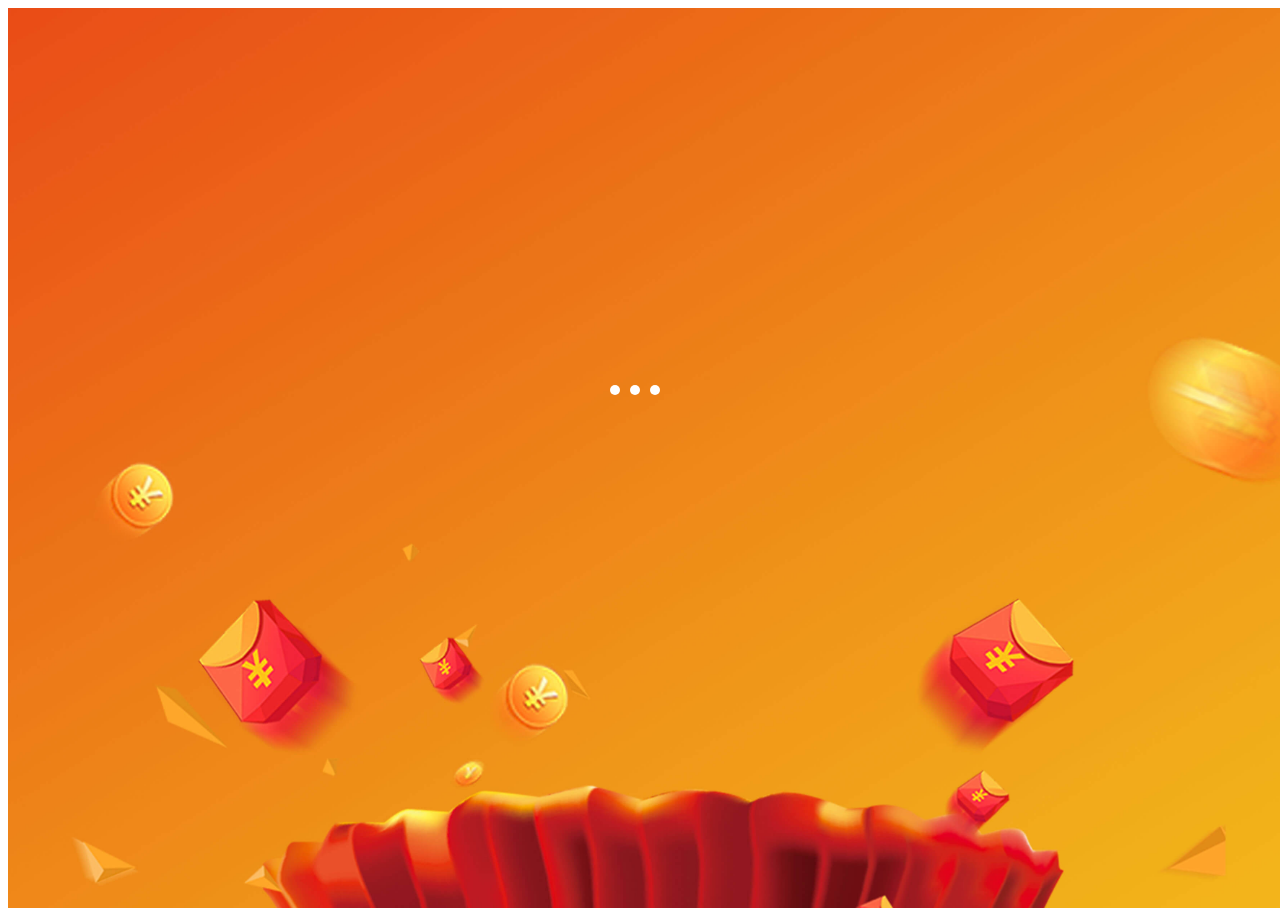
<file: index.html>
<!DOCTYPE html>
<html lang="en">

<head>
  <meta http-equiv="Content-Type" content="text/html; charset=utf-8" />
  <meta name="viewport"
    content="width=device-width,initial-scale=1.0,minimum-scale=1.0, maximum-scale=1.0,user-scalable=no" />
  <meta name="format-detection" content="telephone=no" />
  <title>红包雨</title>
  <link rel="stylesheet" type="text/css" href="https://necolas.github.io/normalize.css/8.0.1/normalize.css" />
  <link rel="stylesheet" type="text/css" href="css/style.css" />
</head>

<body>
  <canvas id="canvas">您的设备不支持该活动，请更新至最新版本参加！</canvas>
  <div class="close-view">
    <a href="javascript:;" class="close"></a>
  </div>

  <div class="loading">
    <div class="loader loader-3">
      <div class="dot dot1"></div>
      <div class="dot dot2"></div>
      <div class="dot dot3"></div>
    </div>
  </div>

  <div id="sync-mini">
    <div class="circle"></div>
  </div>
</body>

<!-- <script src="fastClick jquery 等"></script> -->

<script src="./js/resource.js"></script>
<script src="./js/Tips.js"></script>
<script src="./js/Petal.js"></script>
<script src="./js/End.js"></script>
<script src="./js/Game.js"></script>
<script src="./js/main.js"></script>

</html>
</file>
<file: css/style.css>
html,
body {
  overflow: hidden !important;
  position: relative;
  width: 100%;
  height: 100%;
}

#canvas {
  width: 100%;
  height: 100%;
  background: url("../images/bg.jpg") no-repeat;
  background-size: cover;
  background-position: center;
}

.close-view {
  position: absolute;
  top: 20px;
  right: 20px;
  display: none;
}

.close-view .close {
  display: block;
  width: 30px;
  height: 30px;
  background: url("../images/close.png") no-repeat;
  background-size: cover;
}


.loading {
  width: 100%;
  height: 100%;
  display: inline-block;
  vertical-align: top;
  position: fixed;
  top: 0;
  left: 0;
}


.loader {
  position: absolute;
  width: 60px;
  height: 60px;
  top: 40%;
  left: 50%;
  display: inline-block;
  vertical-align: middle;
  transform: translate(-50%);
}

.loader-star {
  position: absolute;
  top: calc(50% - 12px);
}

.loader-3 .dot {
  width: 10px;
  height: 10px;
  background: #fff;
  border-radius: 50%;
  position: absolute;
  top: calc(50% - 5px);
}

.loader-3 .dot1 {
  left: 0px;
  -webkit-animation: dot-jump 0.5s cubic-bezier(0.77, 0.47, 0.64, 0.28) alternate infinite;
  animation: dot-jump 0.5s cubic-bezier(0.77, 0.47, 0.64, 0.28) alternate infinite;
}

.loader-3 .dot2 {
  left: 20px;
  -webkit-animation: dot-jump 0.5s 0.2s cubic-bezier(0.77, 0.47, 0.64, 0.28) alternate infinite;
  animation: dot-jump 0.5s 0.2s cubic-bezier(0.77, 0.47, 0.64, 0.28) alternate infinite;
}

.loader-3 .dot3 {
  left: 40px;
  -webkit-animation: dot-jump 0.5s 0.4s cubic-bezier(0.77, 0.47, 0.64, 0.28) alternate infinite;
  animation: dot-jump 0.5s 0.4s cubic-bezier(0.77, 0.47, 0.64, 0.28) alternate infinite;
}

@-webkit-keyframes dot-jump {
  0% {
    -webkit-transform: translateY(0);
    transform: translateY(0);
  }

  100% {
    -webkit-transform: translateY(-15px);
    transform: translateY(-15px);
  }
}

@keyframes dot-jump {
  0% {
    -webkit-transform: translateY(0);
    transform: translateY(0);
  }

  100% {
    -webkit-transform: translateY(-15px);
    transform: translateY(-15px);
  }
}
</file>
